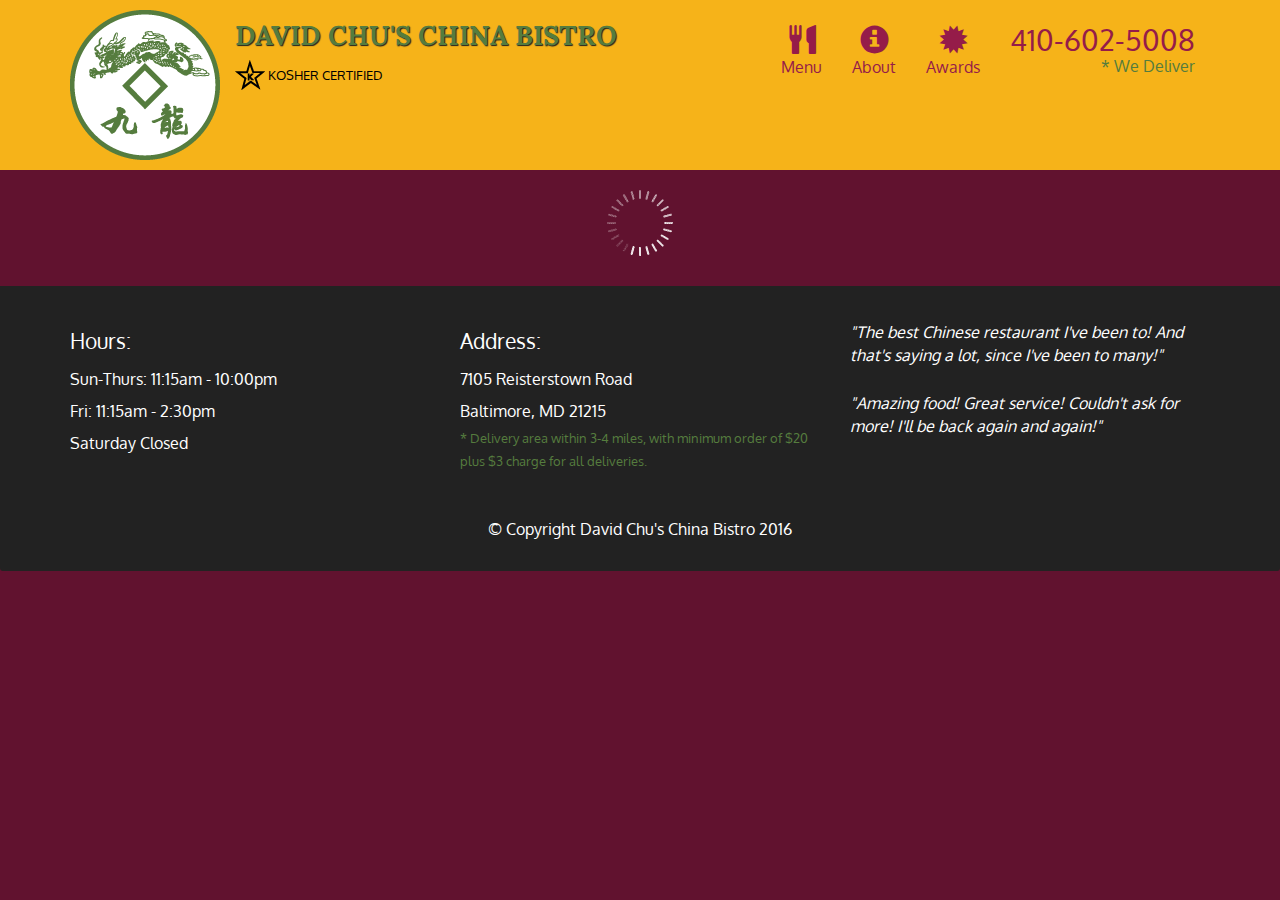
<file: assignment5-solution/index.html>
<!doctype html>
<html lang="en">
  <head>
    <meta charset="utf-8">
    <meta http-equiv="X-UA-Compatible" content="IE=edge">
    <meta name="viewport" content="width=device-width, initial-scale=1">
    <title>David Chu's China Bistro</title>
    <link rel="stylesheet" href="css/bootstrap.min.css">
    <link rel="stylesheet" href="css/styles.css">
    <link href='https://fonts.googleapis.com/css?family=Oxygen:400,300,700' rel='stylesheet' type='text/css'>
    <link href='https://fonts.googleapis.com/css?family=Lora' rel='stylesheet' type='text/css'>
  </head>
<body>
  <header>
    <nav id="header-nav" class="navbar navbar-default">
      <div class="container">
        <div class="navbar-header">
          <a href="index.html" class="pull-left visible-md visible-lg">
            <div id="logo-img" alt="Logo image"></div>
          </a>

          <div class="navbar-brand">
            <a href="index.html"><h1>David Chu's China Bistro</h1></a>
            <p>
              <img src="images/star-k-logo.png" alt="Kosher certification">
              <span>Kosher Certified</span>
            </p>
          </div>

          <button id="navbarToggle" type="button" class="navbar-toggle collapsed" data-toggle="collapse" data-target="#collapsable-nav" aria-expanded="false">
            <span class="sr-only">Toggle navigation</span>
            <span class="icon-bar"></span>
            <span class="icon-bar"></span>
            <span class="icon-bar"></span>
          </button>
        </div>
        
        <div id="collapsable-nav" class="collapse navbar-collapse">
           <ul id="nav-list" class="nav navbar-nav navbar-right">
            <li id="navHomeButton" class="visible-xs active">
              <a href="index.html">
                <span class="glyphicon glyphicon-home"></span> Home</a>
            </li>
            <li id="navMenuButton">
              <a href="#" onclick="$dc.loadMenuCategories();">
                <span class="glyphicon glyphicon-cutlery"></span><br class="hidden-xs"> Menu</a>
            </li>
            <li>
              <a href="#">
                <span class="glyphicon glyphicon-info-sign"></span><br class="hidden-xs"> About</a>
            </li>
            <li>
              <a href="#">
                <span class="glyphicon glyphicon-certificate"></span><br class="hidden-xs"> Awards</a>
            </li>
            <li id="phone" class="hidden-xs">
              <a href="tel:410-602-5008">
                <span>410-602-5008</span></a><div>* We Deliver</div>
            </li>
          </ul><!-- #nav-list -->
        </div><!-- .collapse .navbar-collapse -->
      </div><!-- .container -->
    </nav><!-- #header-nav -->
  </header>

  <div id="call-btn" class="visible-xs">
    <a class="btn" href="tel:410-602-5008">
    <span class="glyphicon glyphicon-earphone"></span>
    410-602-5008
    </a>
  </div>
  <div id="xs-deliver" class="text-center visible-xs">* We Deliver</div>

  <div id="main-content" class="container"></div>

  <footer class="panel-footer">
    <div class="container">
      <div class="row">
        <section id="hours" class="col-sm-4">
          <span>Hours:</span><br>
          Sun-Thurs: 11:15am - 10:00pm<br>
          Fri: 11:15am - 2:30pm<br>
          Saturday Closed
          <hr class="visible-xs">
        </section>
        <section id="address" class="col-sm-4">
          <span>Address:</span><br>
          7105 Reisterstown Road<br>
          Baltimore, MD 21215
          <p>* Delivery area within 3-4 miles, with minimum order of $20 plus $3 charge for all deliveries.</p>
          <hr class="visible-xs">
        </section>
        <section id="testimonials" class="col-sm-4">
          <p>"The best Chinese restaurant I've been to! And that's saying a lot, since I've been to many!"</p>
          <p>"Amazing food! Great service! Couldn't ask for more! I'll be back again and again!"</p>
        </section>
      </div>
      <div class="text-center">&copy; Copyright David Chu's China Bistro 2016</div>
    </div>
  </footer>

  <!-- jQuery (Bootstrap JS plugins depend on it) -->
  <script src="js/jquery-2.1.4.min.js"></script>
  <script src="js/bootstrap.min.js"></script>
  <script src="js/ajax-utils.js"></script>
  <script src="js/script.js"></script>
</body>
</html>
</file>
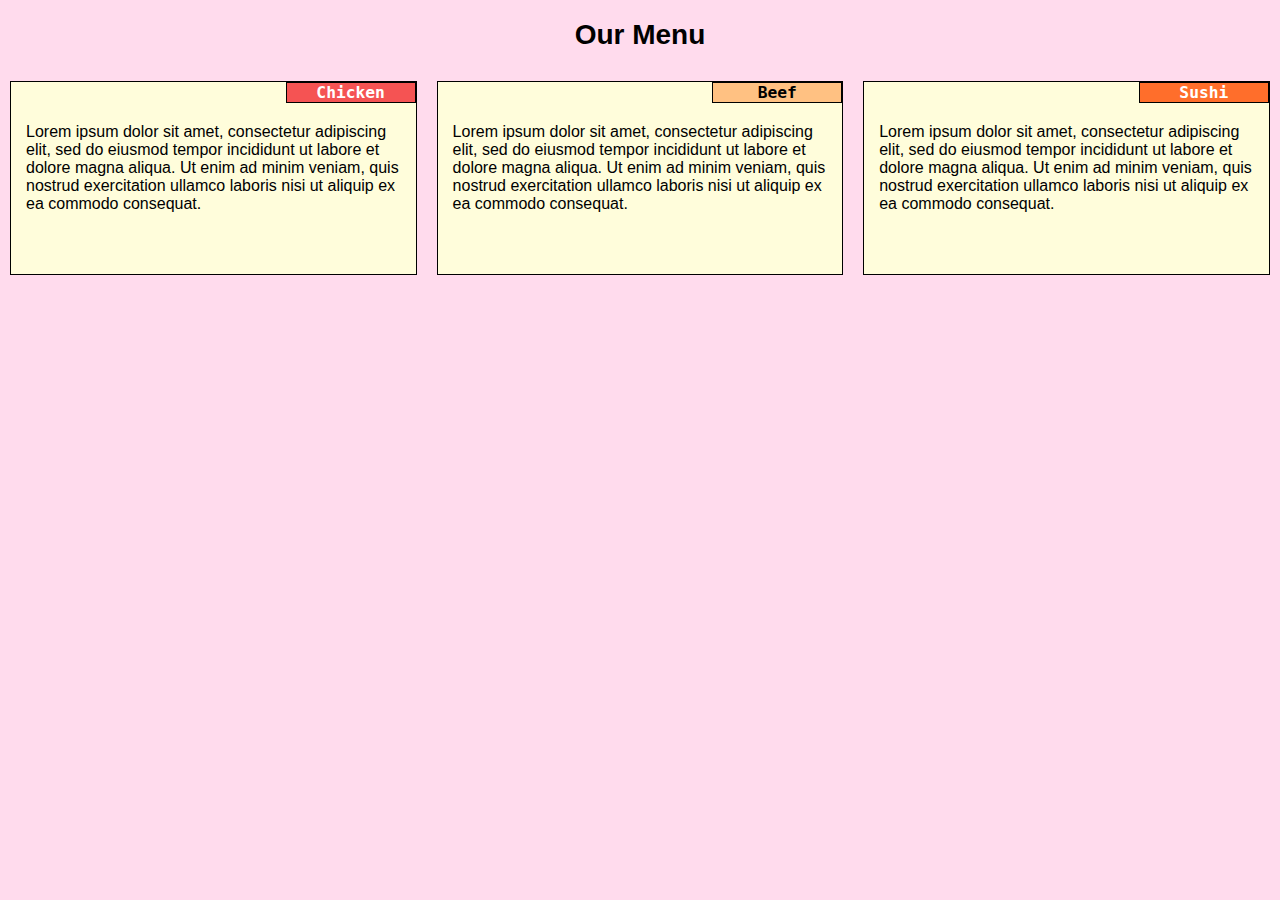
<file: module2-solution/index.html>
<!DOCTYPE html>
<html>
<head>
    <meta charset="utf-8">
    <link rel="stylesheet" href="css/styles.css">
    <title>Jamie's Module2-solution</title>
</head>

<body>
    <h1>Our Menu</h1>

<div id="m1" class="col-lg-4 col-md-6 col-sm-12">
    <div class="frame">
    <h2 id="chicken"><span>Chicken</span></h2>
    <p>Lorem ipsum dolor sit amet, consectetur adipiscing elit, sed do eiusmod tempor incididunt ut labore et dolore magna aliqua. Ut enim ad minim veniam, quis nostrud exercitation ullamco laboris nisi ut aliquip ex ea commodo consequat.</p>
    </div>
 </div>

<div id="m2" class="col-lg-4 col-md-6 col-sm-12">
    <div class="frame">
    <h2 id="beef"><span>Beef</span></h2>
    <p>Lorem ipsum dolor sit amet, consectetur adipiscing elit, sed do eiusmod tempor incididunt ut labore et dolore magna aliqua. Ut enim ad minim veniam, quis nostrud exercitation ullamco laboris nisi ut aliquip ex ea commodo consequat.</p>
     </div>
 </div>

 <div id="m3" class="col-lg-4 col-md-12 col-sm-12">
    <div class="frame">
    <h2 id="sushi"><span>Sushi</span></h2>
    <p>Lorem ipsum dolor sit amet, consectetur adipiscing elit, sed do eiusmod tempor incididunt ut labore et dolore magna aliqua. Ut enim ad minim veniam, quis nostrud exercitation ullamco laboris nisi ut aliquip ex ea commodo consequat.</p>
    </div>
 </div>

</body>
</html>
</file>
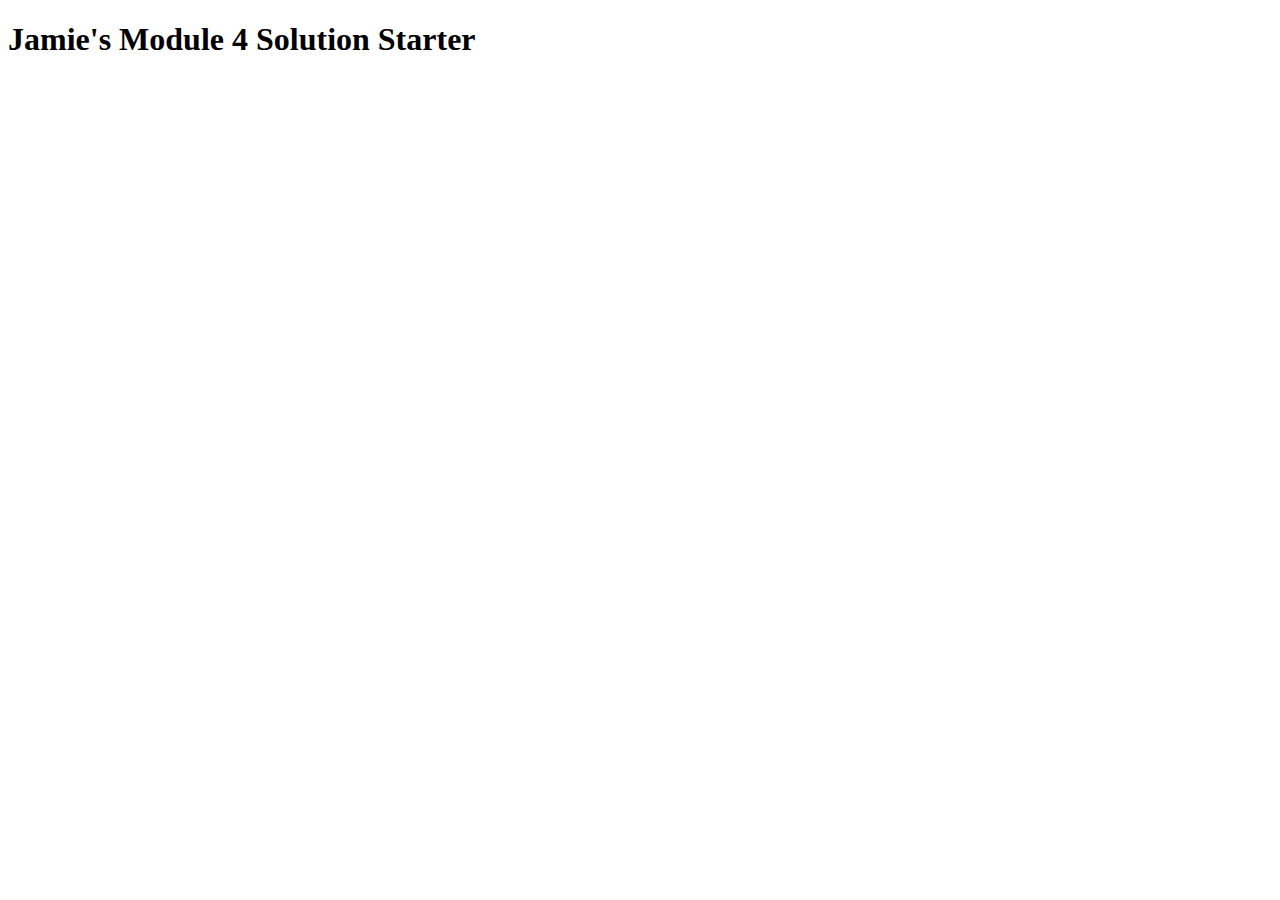
<file: module4-solution/index.html>
<!DOCTYPE html>
<html>
<head>
  <meta charset="utf-8">
  <title>Jamie's Module 4 Solution Starter</title>
  <script src="SpeakHello.js"></script>
  <script src="SpeakGoodBye.js"></script>
  <script src="script.js"></script>
</head>
<body>
  <h1>Jamie's Module 4 Solution Starter</h1>

</body>
</html>
</file>
<file: assignment5-solution/css/styles.css>
body {
  font-size: 16px;
  color: #fff;
  background-color: #61122f;
  font-family: 'Oxygen', sans-serif;
}

/** HEADER **/
#header-nav {
  background-color: #f6b319;
  border-radius: 0;
  border: 0;
}

#logo-img {
  background: url('../images/restaurant-logo_large.png') no-repeat;
  width: 150px;
  height: 150px;
  margin: 10px 15px 10px 0;
}

.navbar-brand {
  padding-top: 25px;
}
.navbar-brand h1 { /* Restaurant name */
  font-family: 'Lora', serif;
  color: #557c3e;
  font-size: 1.5em;
  text-transform: uppercase;
  font-weight: bold;
  text-shadow: 1px 1px 1px #222;
  margin-top: 0;
  margin-bottom: 0;
  line-height: .75;
}
.navbar-brand a:hover, .navbar-brand a:focus {
  text-decoration: none;
}
.navbar-brand p { /* Kosher cert */
  color: #000;
  text-transform: uppercase;
  font-size: .7em;
  margin-top: 15px;
}
.navbar-brand p span { /* Star-K */
  vertical-align: middle;
}

#nav-list {
  margin-top: 10px;
}
#nav-list a {
  color: #951C49;
  text-align: center;
}
#nav-list a:hover {
  background: #E7E7E7;
}
#nav-list a span {
  font-size: 1.8em;
}

#phone {
  margin-top: 5px;
}
#phone a { /* Phone number */
  text-align: right;
  padding-bottom: 0;
}
#phone div { /* We Deliver */
  color: #557c3e;
  text-align: right;
  padding-right: 15px;
}

.navbar-header button.navbar-toggle, .navbar-header .icon-bar {
  border: 1px solid #61122f;
}
.navbar-header button.navbar-toggle {
  clear: both;
  margin-top: -30px;
}
/* END HEADER */

/* FOOTER */
.panel-footer {
  margin-top: 30px;
  padding-top: 35px;
  padding-bottom: 30px;
  background-color: #222;
  border-top: 0;
}
.panel-footer div.row {
  margin-bottom: 35px;
}
#hours, #address {
  line-height: 2;
}
#hours > span, #address > span {
  font-size: 1.3em;
}
#address p {
  color: #557c3e;
  font-size: .8em;
  line-height: 1.8;
}
#testimonials {
  font-style: italic;
}
#testimonials p:nth-child(2) {
  margin-top: 25px;
}
/* END FOOTER */



/* HOME PAGE */
.container .jumbotron {
  box-shadow: 0 0 50px #3F0C1F;
  border: 2px solid #3F0C1F;
}

#menu-tile, #specials-tile, #map-tile {
  height: 250px;
  width: 100%;
  margin-bottom: 15px;
  position: relative;
  border: 2px solid #3F0C1F;
  overflow: hidden;
}
#menu-tile:hover, #specials-tile:hover, #map-tile:hover {
  box-shadow: 0 1px 5px 1px #cccccc;
}
#menu-tile {
  background: url('../images/menu-tile.jpg') no-repeat;
  background-position: center;
}
#specials-tile {
  background: url('../images/specials-tile.jpg') no-repeat;
  background-position: center;
}
#menu-tile span, #specials-tile span, #map-tile span {
  position: absolute;
  bottom: 0;
  right: 0;
  width: 100%;
  text-align: center;
  font-size: 1.6em;
  text-transform: uppercase;
  background-color: #000;
  color: #fff;
  opacity: .8;
}
/* END HOME PAGE */

/* MENU CATEGORIES PAGE */
.category-tile { 
  position: relative;
  border: 2px solid #3F0C1F;
  overflow: hidden;
  width: 200px;
  height: 200px;
  margin: 0 auto 15px;
}
.category-tile span {
  position: absolute;
  bottom: 0;
  right: 0;
  width: 100%;
  text-align: center;
  font-size: 1.2em;
  text-transform: uppercase;
  background-color: #000;
  color: #fff;
  opacity: .8;
}
.category-tile:hover {
  box-shadow: 0 1px 5px 1px #cccccc;
}

#menu-categories-title + div {
  margin-bottom: 50px;
}
/* END MENU CATEGORIES PAGE */

/* SINGLE CATEGORY PAGE */
.menu-item-tile {
  margin-bottom: 25px;
}
.menu-item-tile hr {
  width: 80%;
}
.menu-item-tile .menu-item-price {
  font-size: 1.1em;
  text-align: right;
  margin-top: -15px;
  margin-right: -15px;
}
.menu-item-tile .menu-item-price span {
  font-size: .6em;
}
.menu-item-photo {
  position: relative;
  border: 2px solid #3F0C1F; 
  overflow: hidden;
  padding: 0;
  margin-right: -15px;
  margin-left: auto;
  margin-bottom: 20px;
  max-width: 250px;
}
.menu-item-photo div {
  position: absolute;
  bottom: 0;
  right: 0;
  width: 80px;
  background-color: #557c3e;
  text-align: center;
}
.menu-item-description {
  padding-right: 30px;
}
h3.menu-item-title {
  margin: 0 0 10px;
}
.menu-item-details {
  font-size: .9em;
  font-style: italic;
}
/* END SINGLE CATEGORY PAGE */


/********** Large devices only **********/
@media (min-width: 1200px) {
  .container .jumbotron {
    background: url('../images/jumbotron_1200.jpg') no-repeat;
    height: 675px;
  }
}

/********** Medium devices only **********/
@media (min-width: 992px) and (max-width: 1199px) {
  /* Header */
  #logo-img {
    background: url('../images/restaurant-logo_medium.png') no-repeat;
    width: 100px;
    height: 100px;
    margin: 5px 5px 5px 0;
  }
  /* End Header */

  /* Home Page */
  .container .jumbotron {
    background: url('../images/jumbotron_992.jpg') no-repeat;
    height: 558px;
  }
  /* End Home Page */
}

/********** Small devices only **********/
@media (min-width: 768px) and (max-width: 991px) {
  /* Home Page */
  .container .jumbotron {
    background: url('../images/jumbotron_768.jpg') no-repeat;
    height: 432px;
  }
  /* End Home Page */
}

/********** Extra small devices only **********/
@media (max-width: 767px) {
  /* Header */
  .navbar-brand {
    padding-top: 10px;
    height: 80px;
  }
  .navbar-brand h1 { /* Restaurant name */
    padding-top: 10px;
    font-size: 5vw; /* 1vw = 1% of viewport width */
  }
  .navbar-brand p { /* Kosher cert */
    font-size: .6em;
    margin-top: 12px;
  }
  .navbar-brand p img { /* Star-K */
    height: 20px;
  }

  #collapsable-nav a { /* Collapsed nav menu text */
    font-size: 1.2em;
  }
  #collapsable-nav a span { /* Collapsed nav menu glyph */
    font-size: 1em;
    margin-right: 5px;
  }

  #call-btn > a {
    font-size: 1.5em;
    display: block;
    margin: 0 20px;
    padding: 10px;
    border: 2px solid #fff;
    background-color: #f6b319;
    color: #951c49;
  }
  #xs-deliver {
    margin-top: 5px;
    font-size: .7em;
    letter-spacing: .1em;
    text-transform: uppercase;
  }
  /* End Header */

  /* Footer */
  .panel-footer section {
    margin-bottom: 30px;
    text-align: center;
  }
  .panel-footer section:nth-child(3) {
    margin-bottom: 0; /* margin already exists on the whole row */
  }
  .panel-footer section hr {
    width: 50%;
  }
  /* End Footer */

  /* Home Page */
  .container .jumbotron {
    margin-top: 30px;
    padding: 0;
  }
  #menu-tile, #specials-tile {
    width: 360px;
    margin: 0 auto 15px;
  }

  .menu-item-photo {
    margin-right: auto;
  }
  .menu-item-tile .menu-item-price {
    text-align: center;
  }
  .menu-item-description {
    text-align: center;;
  }
}


/********** Super extra small devices Only :-) (e.g., iPhone 4) **********/
@media (max-width: 479px) {
  /* Header */
  .navbar-brand h1 { /* Restaurant name */
    padding-top: 5px;
    font-size: 6vw;
  }
  /* End Header */
  
  /* Home page */
  #menu-tile, #specials-tile {
    width: 280px;
    margin: 0 auto 15px;
  }

  .col-xxs-12 {
    position: relative;
    min-height: 1px;
    padding-right: 15px;
    padding-left: 15px;
    float: left;
    width: 100%;
  }
}
</file>
<file: module2-solution/css/styles.css>
* {
    box-sizing: border-box;
}

body {
    margin: 0;
    border: 0;
    background-color: #ffdbed;
}

div {
    border: 0;
    margin: 0;
    padding: 5px;

    overflow: visible;
}

.frame {
    widows: 90%;
    margin: 5px;
    margin-top: 10px;
    border: 1px solid black;
    background-color: #fffddb;
    padding: 0;
    overflow: auto;
}

h1 {
    text-align: center;
    margin-bottom: 15px;
    font-family: sans-serif;
    font-weight: bold;
    font-size: 1.75em;
}

h2 {
    position: relative;
    float: right;
    margin: 0;
    border: 1px solid black;
    width: 130px;
    text-align: center;
    background-color: #fffddb;
    font-family: Monospace;
    font-size: 1.25em;
}

#chicken {
    color: #fff;
    background-color: #f55353;
}

#beef {
    color: #kkk;
    background-color: #ffc182;
}

#sushi {
    color: #fff;
    background-color: #ff6e2b;
}

span {
    position: relative;
}

p {
    position: relative;
    float: left;
    border: 0;
    width: 100%;
    height: 150px;
    background-color: #fffddb;
    margin-right: auto;
    margin-left: auto;
    margin-top: 5px;
    text-align: left;
    font-family: sans-serif;
    padding: 15px;
    color: #kkk;
    overflow: visible;
}


/********** Large devices only **********/
@media (min-width: 992px) {
  .col-lg-1, .col-lg-2, .col-lg-3, .col-lg-4, .col-lg-5, .col-lg-6, .col-lg-7, .col-lg-8, .col-lg-9, .col-lg-10, .col-lg-11, .col-lg-12 {
    float: left;
    border: 0px solid;
  }
  .col-lg-1 {
    width: 8.33%;
  }
  .col-lg-2 {
    width: 16.66%;
  }
  .col-lg-3 {
    width: 25%;
  }
  .col-lg-4 {
    width: 33.33%;
  }
  .col-lg-5 {
    width: 41.66%;
  }
  .col-lg-6 {
    width: 50%;
  }
  .col-lg-7 {
    width: 58.33%;
  }
  .col-lg-8 {
    width: 66.66%;
  }
  .col-lg-9 {
    width: 74.99%;
  }
  .col-lg-10 {
    width: 83.33%;
  }
  .col-lg-11 {
    width: 91.66%;
  }
  .col-lg-12 {
    width: 100%;
  }
}

/********** Medium devices only **********/
@media (min-width: 768px) and (max-width: 991px) {
  .col-md-1, .col-md-2, .col-md-3, .col-md-4, .col-md-5, .col-md-6, .col-md-7, .col-md-8, .col-md-9, .col-md-10, .col-md-11, .col-md-12 {
    float: left;
    border: 0px solid;
  }
  .col-md-1 {
    width: 8.33%;
  }
  .col-md-2 {
    width: 16.66%;
  }
  .col-md-3 {
    width: 25%;
  }
  .col-md-4 {
    width: 33.33%;
  }
  .col-md-5 {
    width: 41.66%;
  }
  .col-md-6 {
    width: 50%;
  }
  .col-md-7 {
    width: 58.33%;
  }
  .col-md-8 {
    width: 66.66%;
  }
  .col-md-9 {
    width: 74.99%;
  }
  .col-md-10 {
    width: 83.33%;
  }
  .col-md-11 {
    width: 91.66%;
  }
  .col-md-12 {
    width: 100%;
  }
}

/********** Small devices only **********/
@media (max-width: 767px) {
  .col-sm-1, .col-sm-2, .col-sm-3, .col-sm-4, .col-sm-5, .col-sm-6, .col-sm-7, .col-sm-8, .col-sm-9, .col-sm-10, .col-sm-11, .col-sm-12 {
    float: left;
    border: 0px solid;
  }
  .col-sm-1 {
    width: 8.33%;
  }
  .col-sm-2 {
    width: 16.66%;
  }
  .col-sm-3 {
    width: 25%;
  }
  .col-sm-4 {
    width: 33.33%;
  }
  .col-sm-5 {
    width: 41.66%;
  }
  .col-sm-6 {
    width: 50%;
  }
  .col-sm-7 {
    width: 58.33%;
  }
  .col-sm-8 {
    width: 66.66%;
  }
  .col-sm-9 {
    width: 74.99%;
  }
  .col-sm-10 {
    width: 83.33%;
  }
  .col-sm-11 {
    width: 91.66%;
  }
  .col-sm-12 {
    width: 100%;
  }
}
</file>
